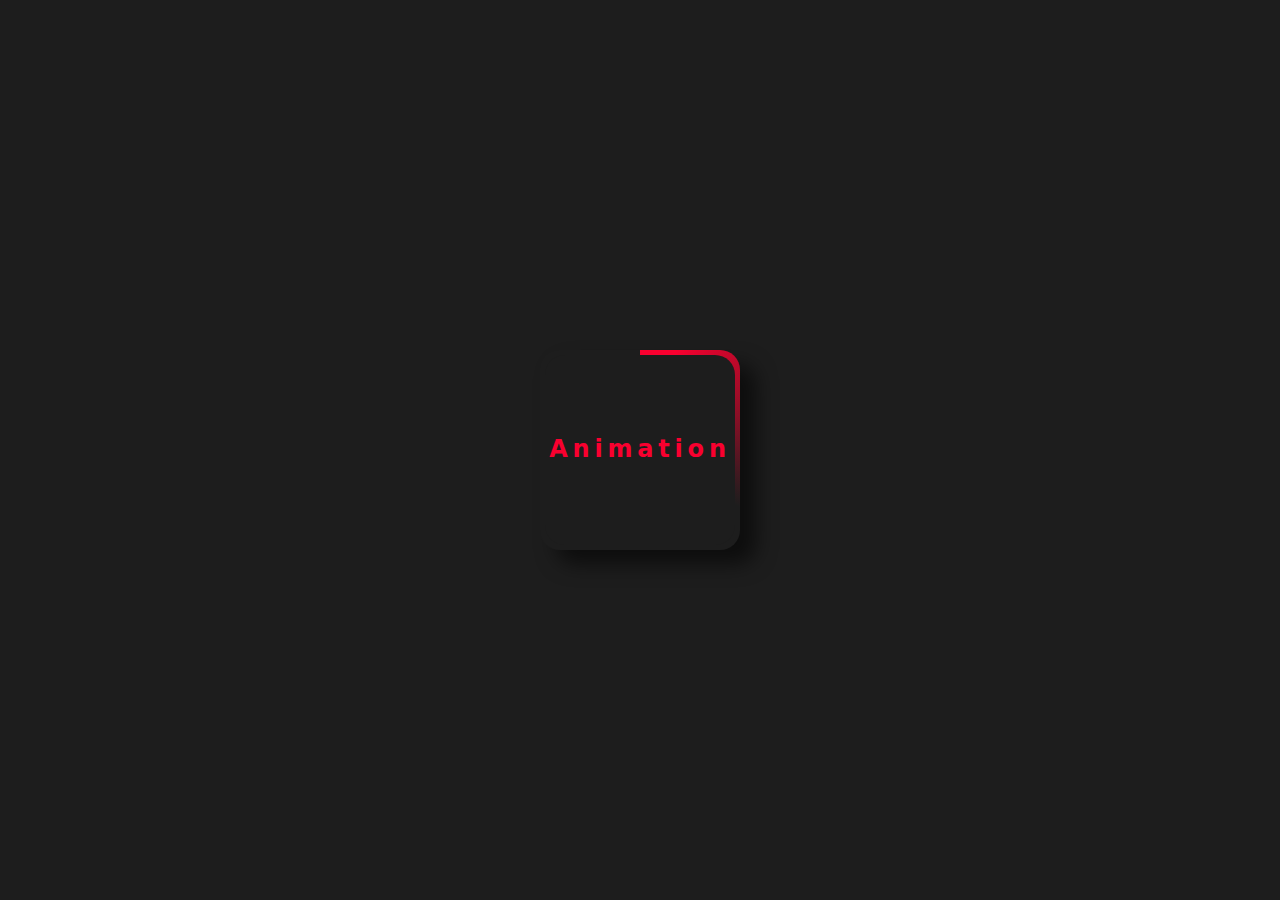
<file: card.html>
<!DOCTYPE html>
<html lang="en">
  <head>
    <meta charset="UTF-8" />
    <meta http-equiv="X-UA-Compatible" content="IE=edge" />
    <meta name="viewport" content="width=device-width, initial-scale=1.0" />
    <title>Beautiful animation</title>

    <!-- Normalize -->
    <link
      rel="stylesheet"
      href="https://cdn.jsdelivr.net/npm/modern-normalize@1.1.0/modern-normalize.min.css"
    />

    <link rel="stylesheet" href="./css/animation.css" />
  </head>

  <body class="page">
    <div class="box">
      <div class="text">Animation</div>
    </div>
  </body>
</html>
</file>
<file: css/animation.css>
.page {
  width: 100vw;
  height: 100vh;

  display: flex;
  align-items: center;
  justify-content: center;

  background-color: #1d1d1d;
}

.box {
  position: relative;
  display: flex;
  align-items: center;
  justify-content: center;
  width: 200px;
  height: 200px;

  box-shadow: 16px 14px 20px rgba(0, 0, 0, 0.549);
  border-radius: 20px;

  overflow: hidden;
}

.box::before {
  content: "";
  position: absolute;
  top: 50%;
  left: 50%;
  transform: translate(-50%, -50%);
  display: block;
  width: 150%;
  height: 150%;
  background-image: conic-gradient(#f9002f 20deg, transparent 120deg);
  animation: rotation 5s linear infinite both;
}

@keyframes rotation {
  form {
    transform: translate(-50%, -50%) rotate(0deg);
  }
  to {
    transform: translate(-50%, -50%) rotate(-360deg);
  }
}

.text {
  position: relative;
  display: flex;
  align-items: center;
  justify-content: center;

  width: 190px;
  height: 190px;

  font-size: 24px;
  letter-spacing: 0.2em;
  font-weight: 700;
  color: #f9002f;

  background-color: #1d1d1d;
  border-radius: 20px;
}
</file>
